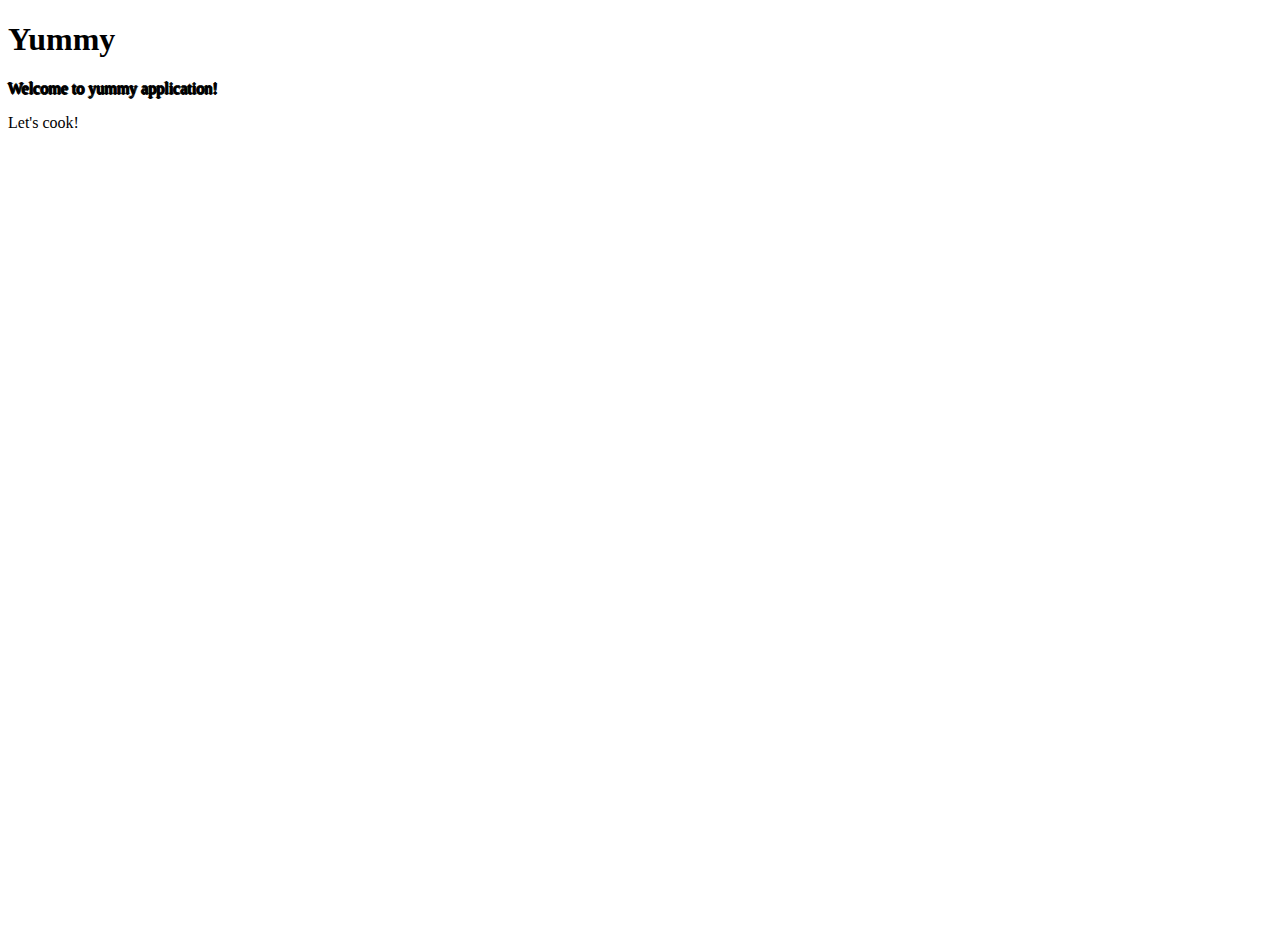
<file: src/main/resources/templates/blog/index.html>
<!DOCTYPE html>
<html lang="en" xmlns:th="http://www.thymeleaf.org">
<head>

<!--    head.html:START-->
    <div th:replace="blog/fragments/head.html :: template"></div>
<!--    head.html:END-->

    <style>
        body {
            height: 100vh;
        }
    </style>

</head>
<body>

    <div class="container h-100">
        <div class="row h-100 justify-content-center align-items-center text-center text-info">
            <div class="col-12">
                <h1 class="display-2"><span class="badge badge-info border border-dark">Yummy</span></h1>
                <p class="display-4 text-white" style="text-shadow: -1px 0 black, 0 1px black, 1px 0 black, 0 -1px black;">Welcome to yummy application!</p>
                <a class="btn btn-info btn-outline-dark btn-lg text-white" th:href="@{/blog/recipes}">Let's cook!</a>
            </div>
        </div>
    </div>

</body>
</html>
</file>
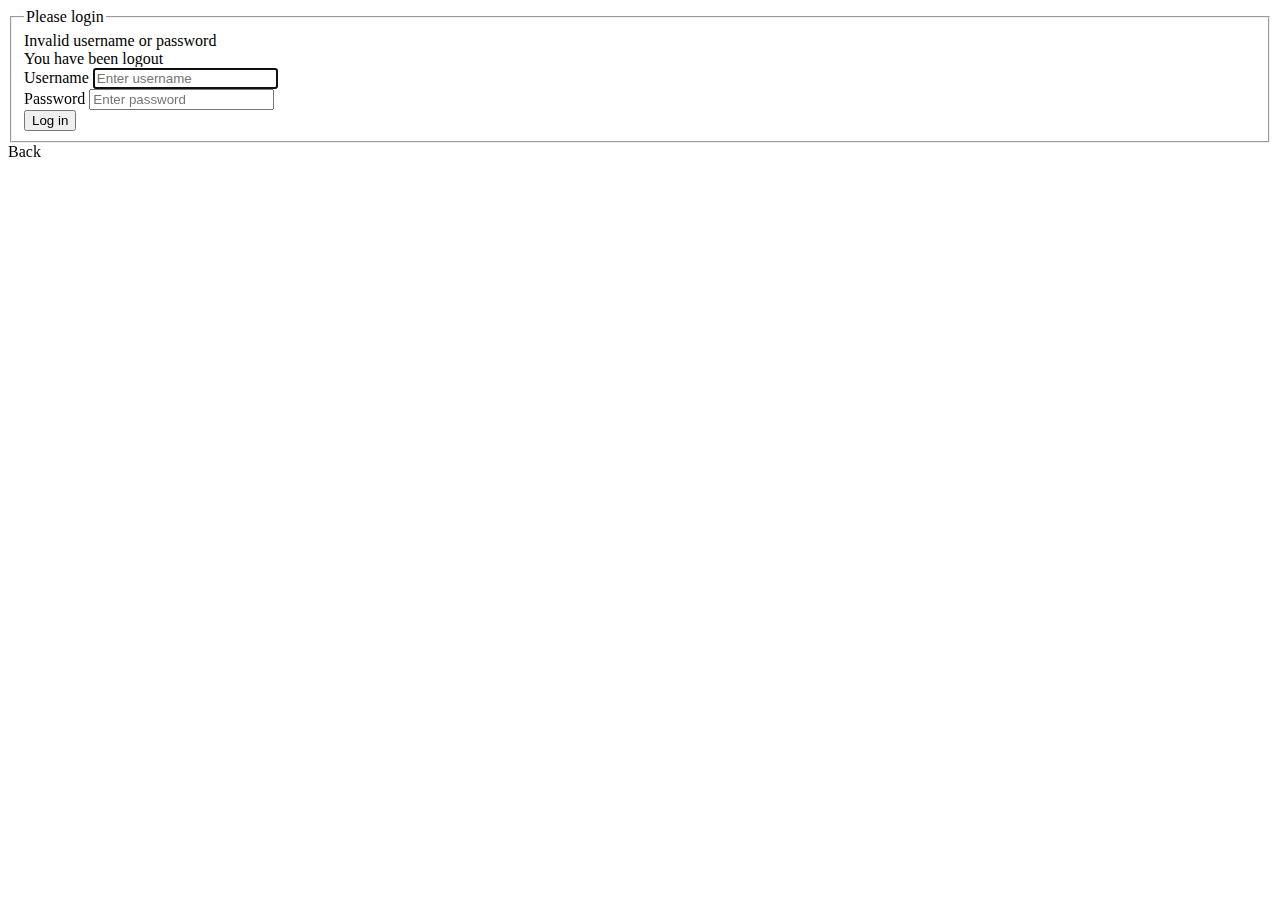
<file: src/main/resources/templates/blog/login.html>
<!DOCTYPE html>
<html lang="en" xmlns:th="http://www.thymeleaf.org">
<head>

    <!--    head.html:START-->
    <div th:replace="blog/fragments/head.html :: template"></div>
    <!--    head.html:END-->
    <title>Login</title>

    <style>
        body {
            height: 100vh;
        }
    </style>

</head>
<body>

    <div class="container h-100 text-white">
        <div class="row h-100 justify-content-center align-items-center text-center">
            <div class="col-6 bg-secondary p-3 rounded border border-dark">
                <form th:action="@{/login}" method="post">
                    <fieldset>
                        <legend class="text-info">Please login</legend>

                        <div th:if="${param.error}" class="alert alert-danger">
                            Invalid username or password
                        </div>
                        <div th:if="${param.logout}" class="alert alert-success">
                            You have been logout
                        </div>

                        <div class="form-group">
                            <label for="username">Username</label>
                            <input class="form-control" type="text" id="username" name="username" placeholder="Enter username" autofocus />
                        </div>

                        <div class="form-group">
                            <label for="password">Password</label>
                            <input class="form-control" type="password" id="password" name="password" placeholder="Enter password" />
                        </div>

                        <div class="form-actions">
                            <button type="submit" class="btn btn-primary btn-outline-dark text-white">Log in</button>
                        </div>
                    </fieldset>
                </form>
                <a class="btn btn-info btn-outline-dark text-white m-3" th:href="@{/blog}">Back</a>
            </div>
        </div>
    </div>

</body>
</html>
</file>
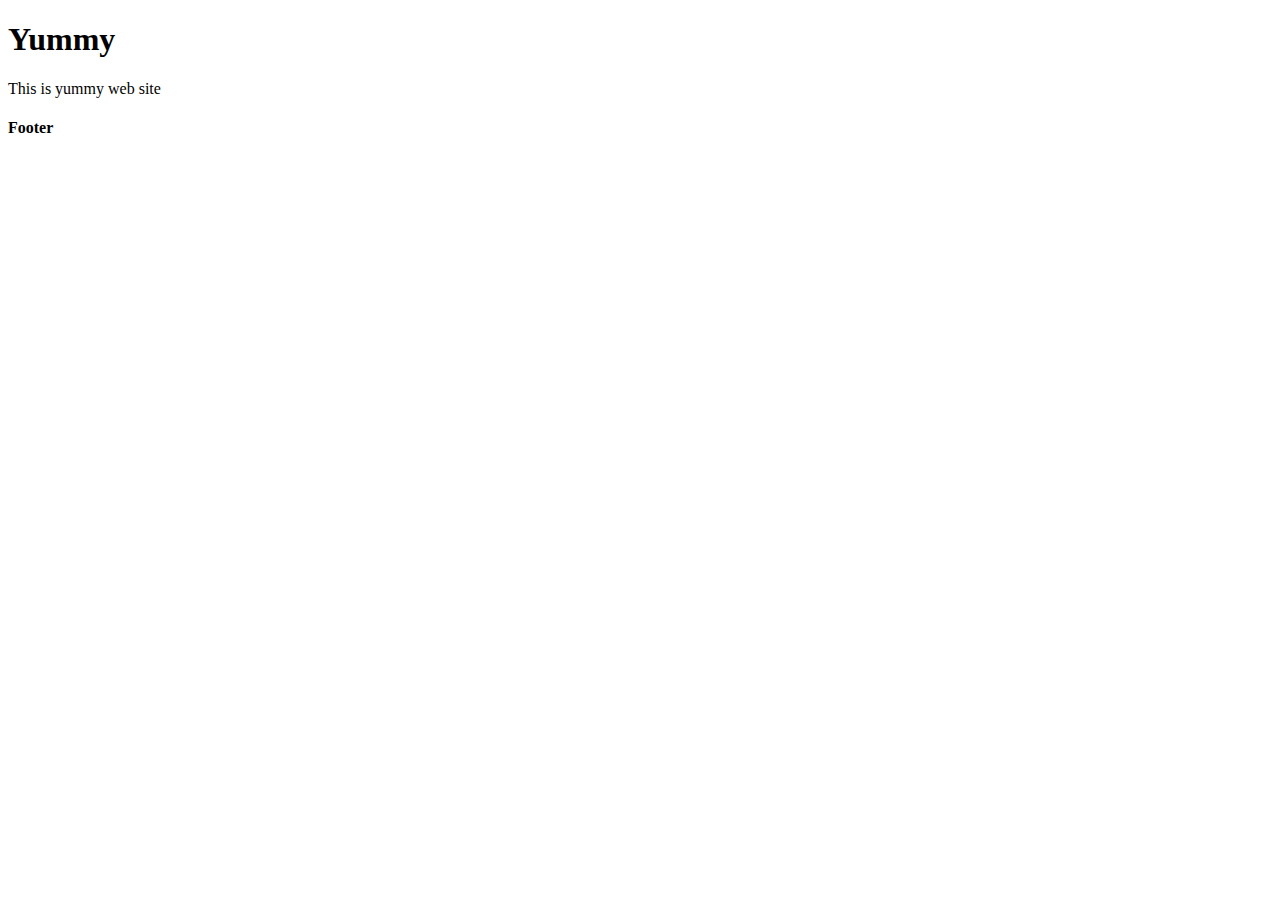
<file: src/main/resources/templates/blog/recipe.html>
<!DOCTYPE html>
<html lang="en" xmlns:th="http://www.thymeleaf.org">
<head>

<!--    head.html:START-->
    <div th:replace="blog/fragments/head.html :: template"></div>
<!--    head.html:END-->
    <title>Post</title>

</head>
<body>

    <header class="container position-relative">
        <div class="jumbotron bg-secondary text-center text-white border border-dark">
            <h1 class="font-weight-bold">Yummy</h1>
            <p>This is yummy web site</p>
            <a class="stretched-link" th:href="@{/blog}"></a>
        </div>
    </header>

    <!--    log_in.html:START-->
    <div th:replace="blog/fragments/log_in.html :: template"></div>
    <!--    log_in.html:END-->

    <div class="container">
        <!--    posts.html:START-->
        <div th:replace="blog/fragments/post.html :: template(post=${post})"></div>
        <!--    posts.html:END    -->
    </div>

    <footer class="bg-secondary mt-4 p-4 text-white text-center border border-dark">
        <h4>Footer</h4>
    </footer>

</body>
</html>
</file>
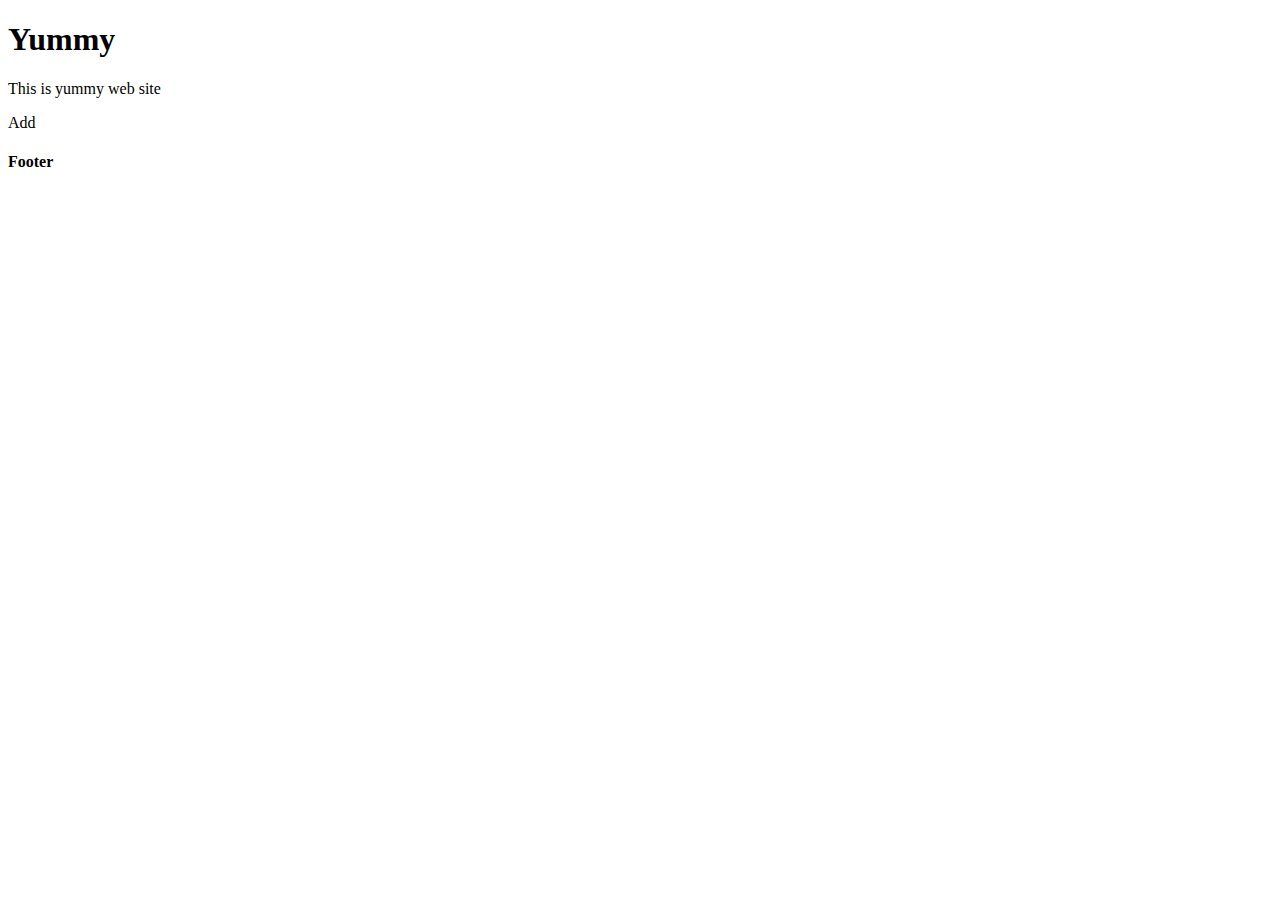
<file: src/main/resources/templates/blog/recipes.html>
<!DOCTYPE html>
<html lang="en" xmlns:th="http://www.thymeleaf.org">
<head>

    <!--    head.html:START-->
    <div th:replace="blog/fragments/head.html :: template"></div>
    <!--    head.html:END-->
    <title>Recipes</title>

</head>
<body>

    <header class="container position-relative">
        <div class="jumbotron bg-secondary text-center text-white border border-dark">
            <h1 class="font-weight-bold">Yummy</h1>
            <p>This is yummy web site</p>
            <a class="stretched-link" th:href="@{/blog}"></a>
        </div>
    </header>

    <!--    log_in.html:START-->
    <div th:replace="blog/fragments/log_in.html :: template"></div>
    <!--    log_in.html:END-->

    <div class="container">
        <div class="container d-flex justify-content-center mb-3">
            <a class="btn btn-primary btn-outline-dark text-white" th:href="@{/blog/add}">Add</a>
        </div>
    </div>

    <!--    posts.html:START-->
    <div th:replace="blog/fragments/posts.html :: template"></div>
    <!--    posts.html:END    -->


    <footer class="bg-secondary mt-4 p-4 text-white text-center border border-dark">
        <h4>Footer</h4>
    </footer>

</body>
</html>
</file>
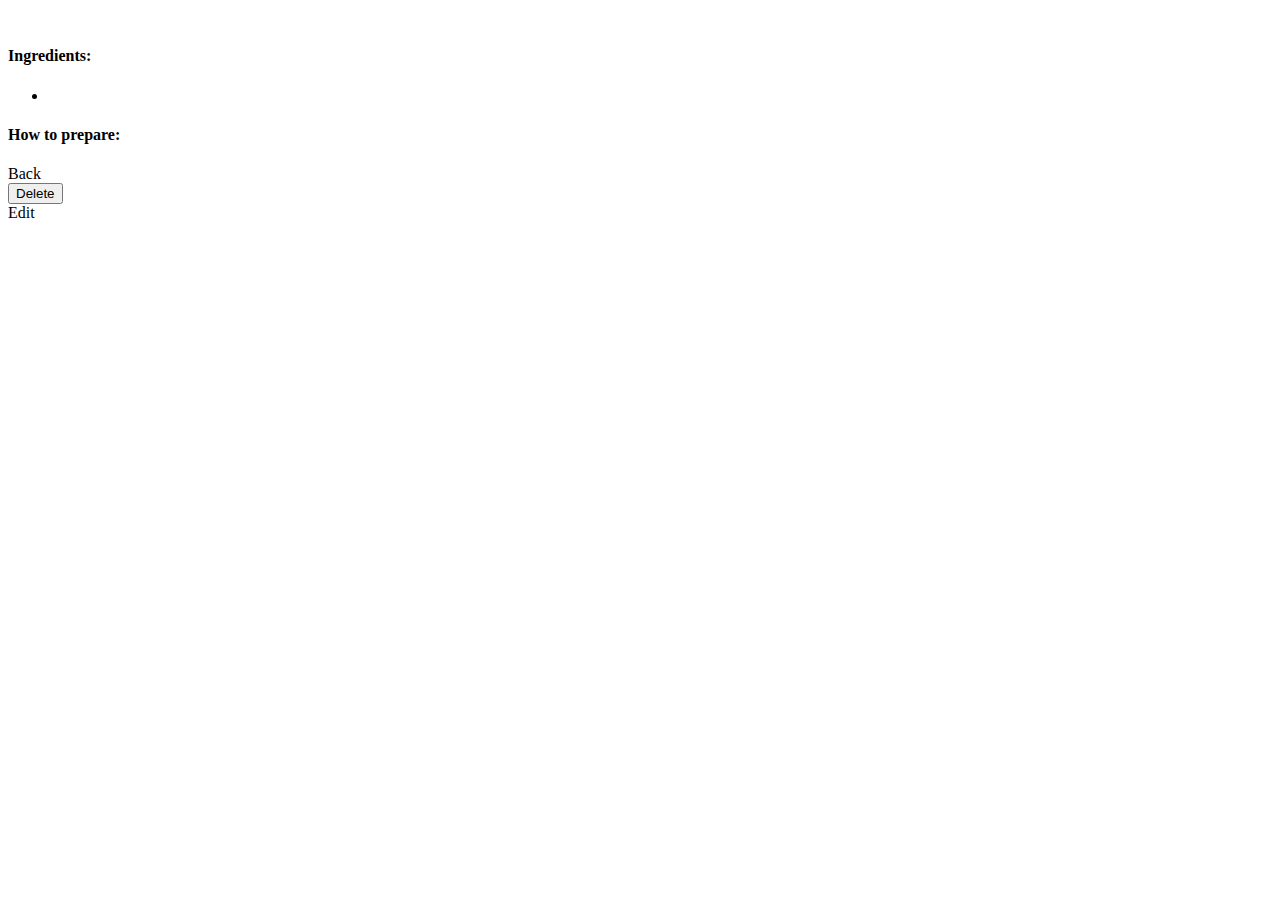
<file: src/main/resources/templates/blog/fragments/post.html>
<!DOCTYPE html>
<html lang="en" xmlns:th="http://www.thymeleaf.org">
<head>
    <meta charset="UTF-8">
    <title>Post template</title>
</head>
<body>

    <div class="container bg-secondary p-3 rounded text-white border border-dark" th:fragment="template">
        <img class="rounded img-fluid w-50 mx-auto d-block border border-white" th:src="${'/blog/recipes/photo/' + post.photo.name}"/>
        <h3 class="text-center text-info m-3" th:text="${post.title}"></h3>
        <h4 class="m-3">Ingredients:</h4>
        <ul class="list-group m-3">
            <li class="list-group-item bg-secondary text-white" th:each="ingredient : ${post.ingredients}" th:text="${ingredient}"></li>
        </ul>
        <h4 class="m-3">How to prepare:</h4>
        <div class="m-3 text-justify" th:utext="${post.content}"></div>
        <a class="btn btn-info btn-outline-dark text-white m-3" th:href="@{/blog/recipes}">Back</a>
        <form class="float-right p-3" th:action="@{/blog/recipes/{id}/delete(id=${post.id})}" th:object="${post}" method="post">
            <div class="form-group submit-cancel">
                <input class="btn btn-danger btn-outline-dark text-white" type="submit" value="Delete" />
            </div>
        </form>
        <a class="btn btn-primary btn-outline-dark text-white float-right mt-3" th:href="@{/blog/edit/{id}(id=${post.id})}">Edit</a>
        <div class="footer p-3 border-top border-dark" th:text="${post.author}"></div>
    </div>

</body>
</html>
</file>
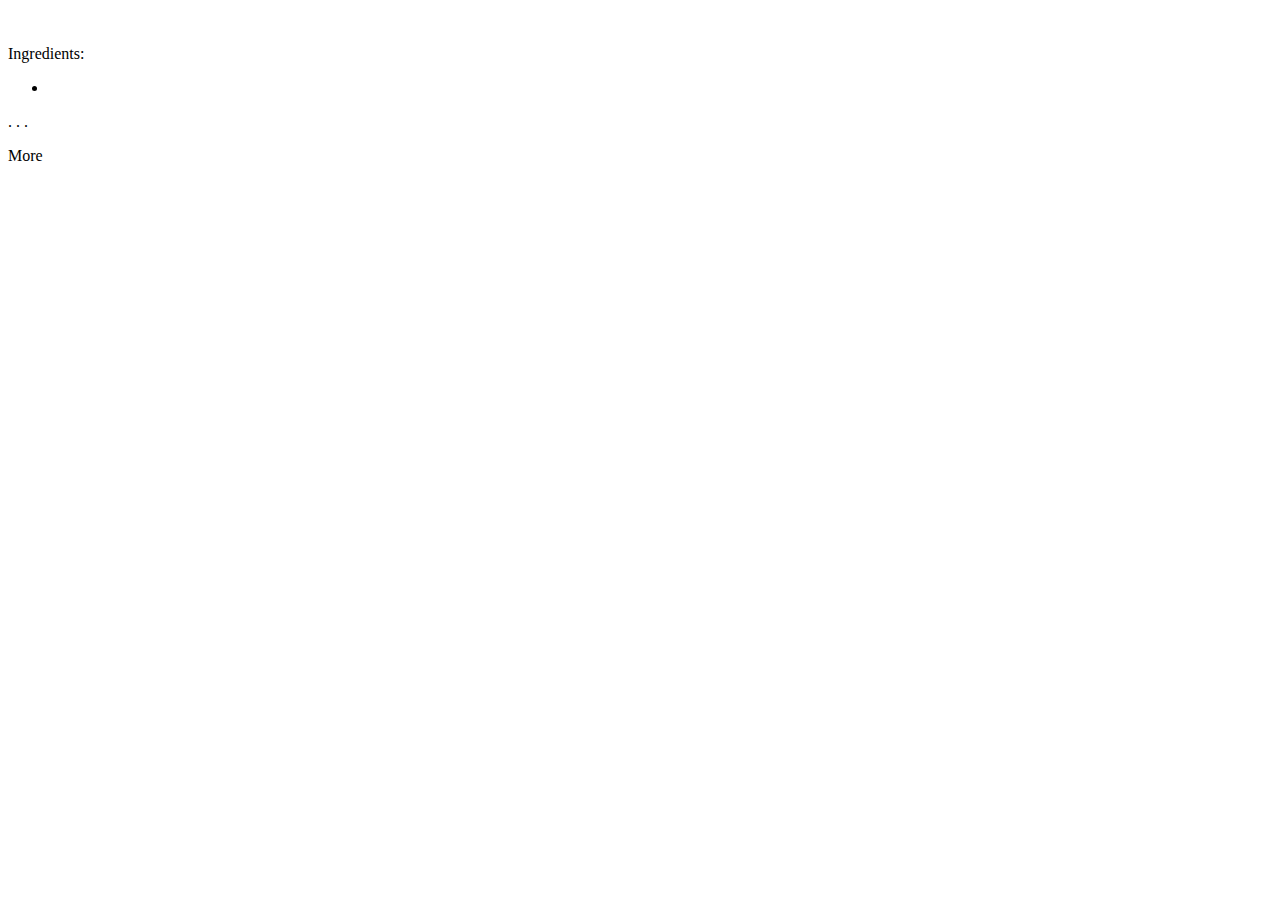
<file: src/main/resources/templates/blog/fragments/posts.html>
<!DOCTYPE html>
<html lang="en" xmlns:th="http://www.thymeleaf.org">
<head>
    <meta charset="UTF-8">
    <title>Posts template</title>
</head>
<body>

    <div class="container" th:fragment="template">
        <div class="card-deck">
            <div class="card mb-4 bg-secondary text-white border border-dark" th:each="post : ${posts}">
                <img class="card-img-top" th:src="${'/blog/recipes/photo/' + post.photo.name}"/>
                <div class="card-body">
                    <h3 class="card-title text-info" th:text="${post.title}"></h3>
                    <p class="card-text">Ingredients:</p>
                    <ul class="list-group">
                        <li class="list-group-item bg-secondary text-white" th:text="${post.ingredients[0]}"></li>
                    </ul>
                </div>
                <p class="card-text text-center">. . .</p>
                <a class="btn btn-info btn-outline-dark text-white"
                   th:href="@{/blog/recipes/{id}(id=${post.id})}">More</a>
                <div class="card-footer" th:text="${post.author}"></div>
            </div>
        </div>
    </div>

</body>
</html>
</file>
